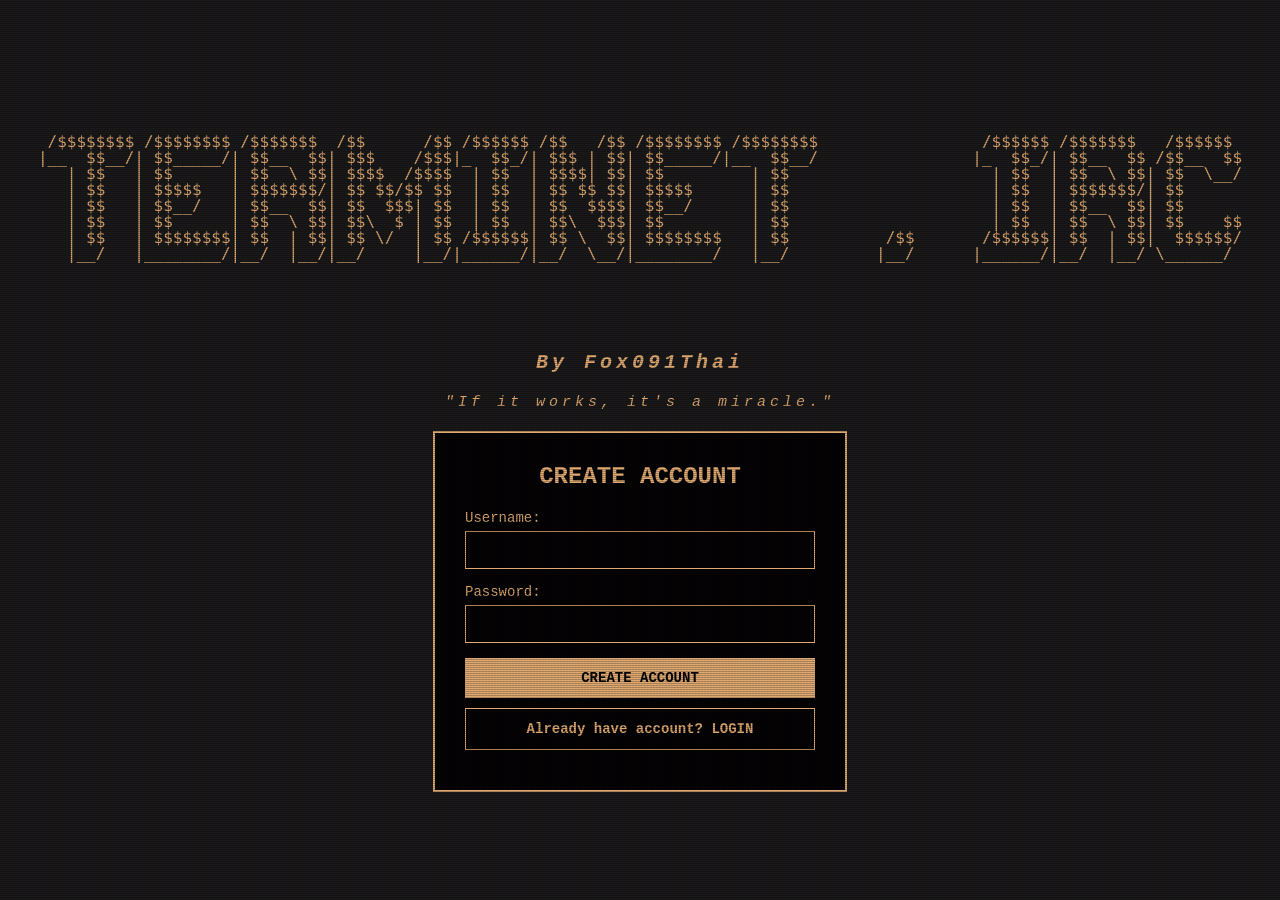
<file: templates/index.html>
<!DOCTYPE html>
<html lang="en">

<head>
    <meta charset="UTF-8">
    <title>Terminet IRC</title>
    <style>
        body {
            background-color: rgb(24, 24, 24);
            color: #e5ae73;
            font-family: 'Courier New', monospace;
            margin: 0;
            display: flex;
            flex-direction: column;
            justify-content: center;
            align-items: center;
            height: 100vh;
            overflow: hidden;
        }

        .logo {
            font-size: 20px;
            font-family: 'Courier New', monospace;
            font-weight: bold;
            font-style: italic;
            text-align: center;
            margin-bottom: 20px;
            letter-spacing: 4px;
        }

        .mini-motto {
            font-size: 15px;
            font-family: 'Courier New', monospace;
            font-style: italic;
            text-align: center;
            margin-bottom: 20px;
            letter-spacing: 4px;
        }

        .motto {
            font-size: 18px;
            text-align: center;
            margin-bottom: 40px;
            height: 25px;
            font-style: italic;
        }

        .motto-text {
            opacity: 0;
            animation: fadeInOut 5s infinite;
        }

        @keyframes fadeInOut {
            0% {
                opacity: 0;
            }

            10% {
                opacity: 1;
            }

            90% {
                opacity: 1;
            }

            100% {
                opacity: 0;
            }
        }

        .auth-container {
            border: 2px solid #e5ae73;
            padding: 30px;
            background: black;
            min-width: 350px;
        }

        .auth-form h2 {
            margin-top: 0;
            text-align: center;
            font-size: 24px;
            margin-bottom: 20px;
        }

        .form-group {
            margin-bottom: 15px;
        }

        .form-group label {
            display: block;
            margin-bottom: 5px;
            font-size: 14px;
        }

        .form-group input {
            width: 100%;
            background: black;
            color: #e5ae73;
            border: 1px solid #e5ae73;
            padding: 10px;
            font-family: 'Courier New', monospace;
            font-size: 14px;
            box-sizing: border-box;
        }

        .form-group input:focus {
            outline: none;
            border-color: #e5ae73;
        }

        button {
            width: 100%;
            background: #e5ae73;
            color: black;
            border: none;
            padding: 12px;
            cursor: pointer;
            font-family: 'Courier New', monospace;
            font-size: 14px;
            font-weight: bold;
            margin-bottom: 10px;
        }

        button:hover {
            background: #d19960;
        }

        .switch-btn {
            background: transparent;
            color: #e5ae73;
            border: 1px solid #e5ae73;
        }

        .switch-btn:hover {
            background: #e5ae73;
            color: black;
        }

        .success-message {
            background: #e5ae73;
            color: black;
            padding: 15px;
            margin-bottom: 20px;
            text-align: center;
            font-weight: bold;
        }

        .error-message {
            background: #ff6b6b;
            color: white;
            padding: 15px;
            margin-bottom: 20px;
            text-align: center;
            font-weight: bold;
        }

        .hidden {
            display: none;
        }

        .unique-code {
            font-family: 'Courier New', monospace;
            font-size: 18px;
            letter-spacing: 2px;
            padding: 10px;
            background: rgb(255, 0, 0);
            border: 1px solid #e5ae73;
            text-align: center;
            margin: 10px 0;
            user-select: all;
        }

        .ascii-art {
            font-family: "JetBrains Mono", "Fira Code", "Consolas", monospace;
            font-size: 16px;
            /* Adjust this to make it smaller */
            color: rgb(229, 174, 115);
            text-align: center;
            margin: 9px 0;
            line-height: 1;
            white-space: pre;
            overflow: hidden;
        }

        .motto-text {
            font-family: "terminal", "Courier New", monospace;
        }

        @keyframes marquee {
            0% {
                transform: translateX(100%);
            }

            100% {
                transform: translateX(-100%);
            }
        }

        html::before {
            content: "";
            display: block;
            position: fixed;
            /* stays in place while scrolling */
            top: 0;
            left: 0;
            bottom: 0;
            right: 0;
            background:
                linear-gradient(rgba(18, 16, 16, 0) 50%, rgba(0, 0, 0, 0.25) 50%),
                linear-gradient(90deg, rgba(255, 0, 0, 0.06), rgba(0, 255, 0, 0.02), rgba(0, 0, 255, 0.06));
            background-size: 100% 2px, 3px 100%;
            /* repeats endlessly */
            z-index: 9999;
            pointer-events: none;
            /* allow clicking through */
        }
    </style>
</head>

<body>
    <div class="ascii-art">
 /$$$$$$$$ /$$$$$$$$ /$$$$$$$  /$$      /$$ /$$$$$$ /$$   /$$ /$$$$$$$$ /$$$$$$$$                 /$$$$$$ /$$$$$$$   /$$$$$$ 
|__  $$__/| $$_____/| $$__  $$| $$$    /$$$|_  $$_/| $$$ | $$| $$_____/|__  $$__/                |_  $$_/| $$__  $$ /$$__  $$
   | $$   | $$      | $$  \ $$| $$$$  /$$$$  | $$  | $$$$| $$| $$         | $$                     | $$  | $$  \ $$| $$  \__/
   | $$   | $$$$$   | $$$$$$$/| $$ $$/$$ $$  | $$  | $$ $$ $$| $$$$$      | $$                     | $$  | $$$$$$$/| $$      
   | $$   | $$__/   | $$__  $$| $$  $$$| $$  | $$  | $$  $$$$| $$__/      | $$                     | $$  | $$__  $$| $$      
   | $$   | $$      | $$  \ $$| $$\  $ | $$  | $$  | $$\  $$$| $$         | $$                     | $$  | $$  \ $$| $$    $$
   | $$   | $$$$$$$$| $$  | $$| $$ \/  | $$ /$$$$$$| $$ \  $$| $$$$$$$$   | $$          /$$       /$$$$$$| $$  | $$|  $$$$$$/
   |__/   |________/|__/  |__/|__/     |__/|______/|__/  \__/|________/   |__/         |__/      |______/|__/  |__/ \______/ 
                                                                                                                             
                                                                                                                             
                                                                                                                             

    </div>
    <div class="logo">By Fox091Thai</div>
    <div class="mini-motto">"If it works, it's a miracle."</div>
    <div class="auth-container">
        <!-- Registration Form -->
        <div id="register-form" class="auth-form">
            <h2>CREATE ACCOUNT</h2>
            <div id="register-success" class="success-message hidden">
                <div>Account created successfully!</div>
                <div>Your unique login code:</div>
                <div class="unique-code" id="unique-code"></div>
                <div>Save this code - you'll need it to login! DO NOT LOST IT.</div>
                <div>There is no way to recovery it. i don't know where is it in DB either</div>
            </div>
            <div id="register-error" class="error-message hidden"></div>
            <div id="register-fields">
                <div class="form-group">
                    <label>Username:</label>
                    <input type="text" id="reg-username" maxlength="20" required>
                </div>
                <div class="form-group">
                    <label>Password:</label>
                    <input type="password" id="reg-password" required>
                </div>
                <button onclick="register()">CREATE ACCOUNT</button>
            </div>
            <button class="switch-btn" onclick="switchToLogin()">Already have account? LOGIN</button>
        </div>

        <!-- Login Form -->
        <div id="login-form" class="auth-form hidden">
            <h2>LOGIN</h2>
            <div id="login-error" class="error-message hidden"></div>
            <div class="form-group">
                <label>Unique Code:</label>
                <input type="text" id="login-code" maxlength="8" required>
            </div>
            <div class="form-group">
                <label>Password:</label>
                <input type="password" id="login-password" required>
            </div>
            <button onclick="login()">LOGIN</button>
            <button class="switch-btn" onclick="switchToRegister()">Need account? REGISTER</button>
        </div>
    </div>

    <script>
        
        // Initialize when DOM is loaded
        document.addEventListener('DOMContentLoaded', function () {
            startMarquee();

            // Rest of your existing DOMContentLoaded code...
        });

        // Change when marquee finishes scrolling
        mottoElement.addEventListener('finish', cycleMotto);

        // Start first motto
        cycleMotto();

        // Check if user is already logged in
        document.addEventListener('DOMContentLoaded', function () {
            const userData = sessionStorage.getItem('terminet_user');
            if (userData) {
                // User is already logged in, redirect to chat
                window.location.href = '/chat';
            }
        });

        function switchToLogin() {
            document.getElementById('register-form').classList.add('hidden');
            document.getElementById('login-form').classList.remove('hidden');
            clearMessages();
        }

        function switchToRegister() {
            document.getElementById('login-form').classList.add('hidden');
            document.getElementById('register-form').classList.remove('hidden');
            clearMessages();
            // Hide success message when switching back
            document.getElementById('register-success').classList.add('hidden');
            document.getElementById('register-fields').classList.remove('hidden');
        }

        function clearMessages() {
            document.getElementById('register-error').classList.add('hidden');
            document.getElementById('login-error').classList.add('hidden');
        }
        function register() {
            clearMessages();
            const username = document.getElementById('reg-username').value.trim();
            const password = document.getElementById('reg-password').value.trim();

            if (!username || !password) {
                showError('register-error', 'Username and password are required.');
                return;
            }

            fetch('/api/register', {
                method: 'POST',
                headers: { 'Content-Type': 'application/json' },
                body: JSON.stringify({ username, password })
            })
                .then(response => response.json())
                .then(data => {
                    if (data.success) {
                        document.getElementById('register-fields').classList.add('hidden');
                        document.getElementById('register-success').classList.remove('hidden');
                        document.getElementById('unique-code').textContent = data.unique_code;
                    } else {
                        showError('register-error', data.message);
                    }
                })
                .catch(error => showError('register-error', 'An error occurred. Please try again.'));
        }
        function login() {
            clearMessages();
            const uniqueCode = document.getElementById('login-code').value.trim();
            const password = document.getElementById('login-password').value.trim();

            if (!uniqueCode || !password) {
                showError('login-error', 'Unique code and password are required.');
                return;
            }

            fetch('/api/login', {
                method: 'POST',
                headers: { 'Content-Type': 'application/json' },
                body: JSON.stringify({ unique_code: uniqueCode, password })
            })
                .then(response => response.json())
                .then(data => {
                    if (data.success) {
                        sessionStorage.setItem('terminet_user', JSON.stringify(data.user));
                        window.location.href = '/chat';
                    } else {
                        showError('login-error', data.message);
                    }
                })
                .catch(error => showError('login-error', 'An error occurred. Please try again.'));
        }
        function showError(elementId, message) {
            const errorElement = document.getElementById(elementId);
            errorElement.textContent = message;
            errorElement.classList.remove('hidden');
        }
    </script>
</body>


</html>
</file>
